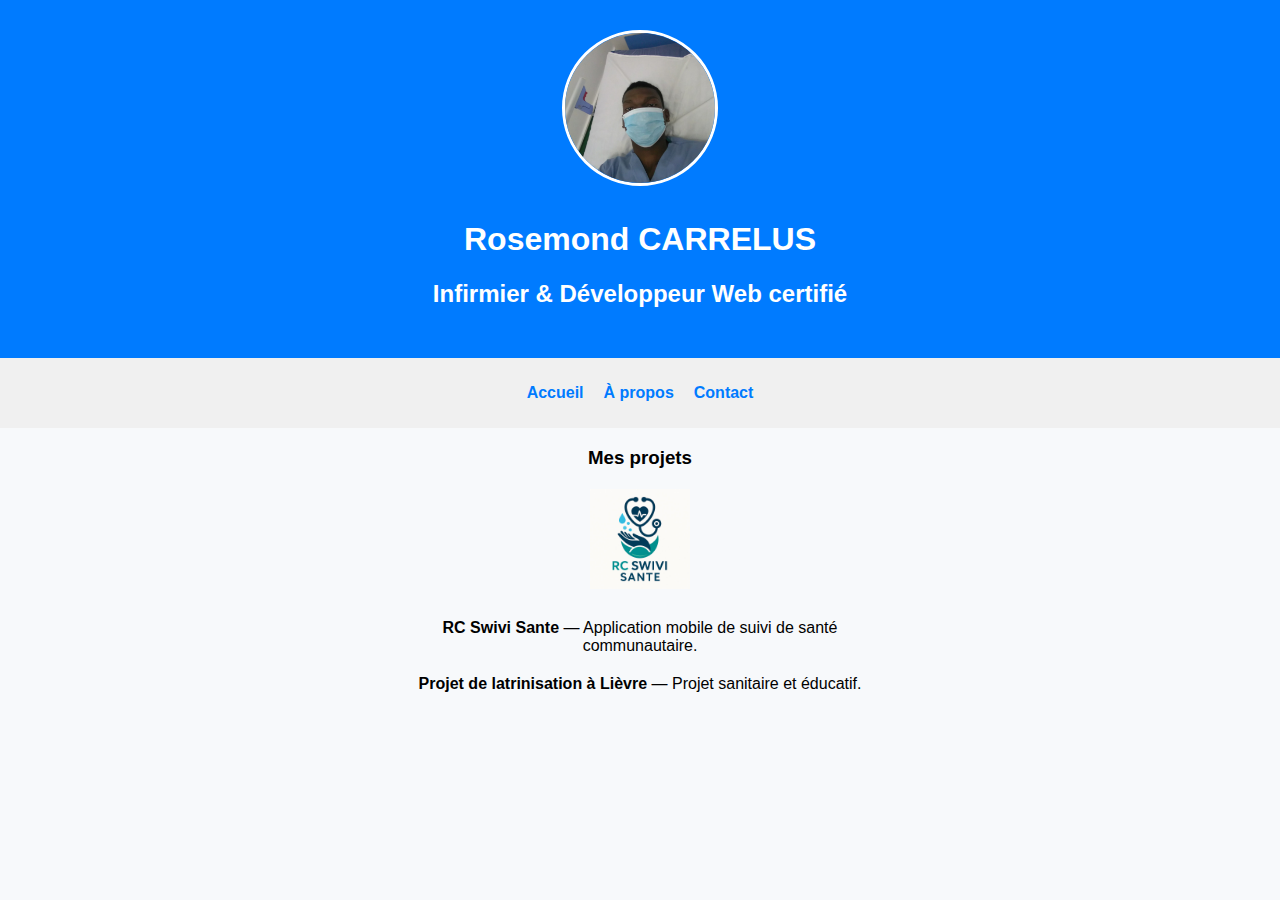
<file: index.html>
<!DOCTYPE html>
<html lang="fr">
<head>
  <meta charset="UTF-8">
  <title>Accueil - Rosemond CARRELUS</title>
  <link rel="stylesheet" href="style.css">
</head>
<body>
<header class="hero">
  <img src="profile.jpg" class="profile-img" alt="Photo de Rosemond">
  <h1>Rosemond CARRELUS</h1>
  <h2>Infirmier & Développeur Web certifié</h2>
</header>

<div id="menu-placeholder"></div>
<script>
  fetch("menu.html")
    .then(res => res.text())
    .then(data => {
      document.getElementById("menu-placeholder").innerHTML = data;
    });
</script>

<section id="projects">
  <h3>Mes projets</h3>
  <div class="project">
    <img src="logo_rc_swivi_sante.png" alt="Logo RC" class="logo-img">
    <p><strong>RC Swivi Sante</strong> — Application mobile de suivi de santé communautaire.</p>
  </div>
  <div class="project">
    <p><strong>Projet de latrinisation à Lièvre</strong> — Projet sanitaire et éducatif.</p>
  </div>
</section>
</body>
</html>
</file>
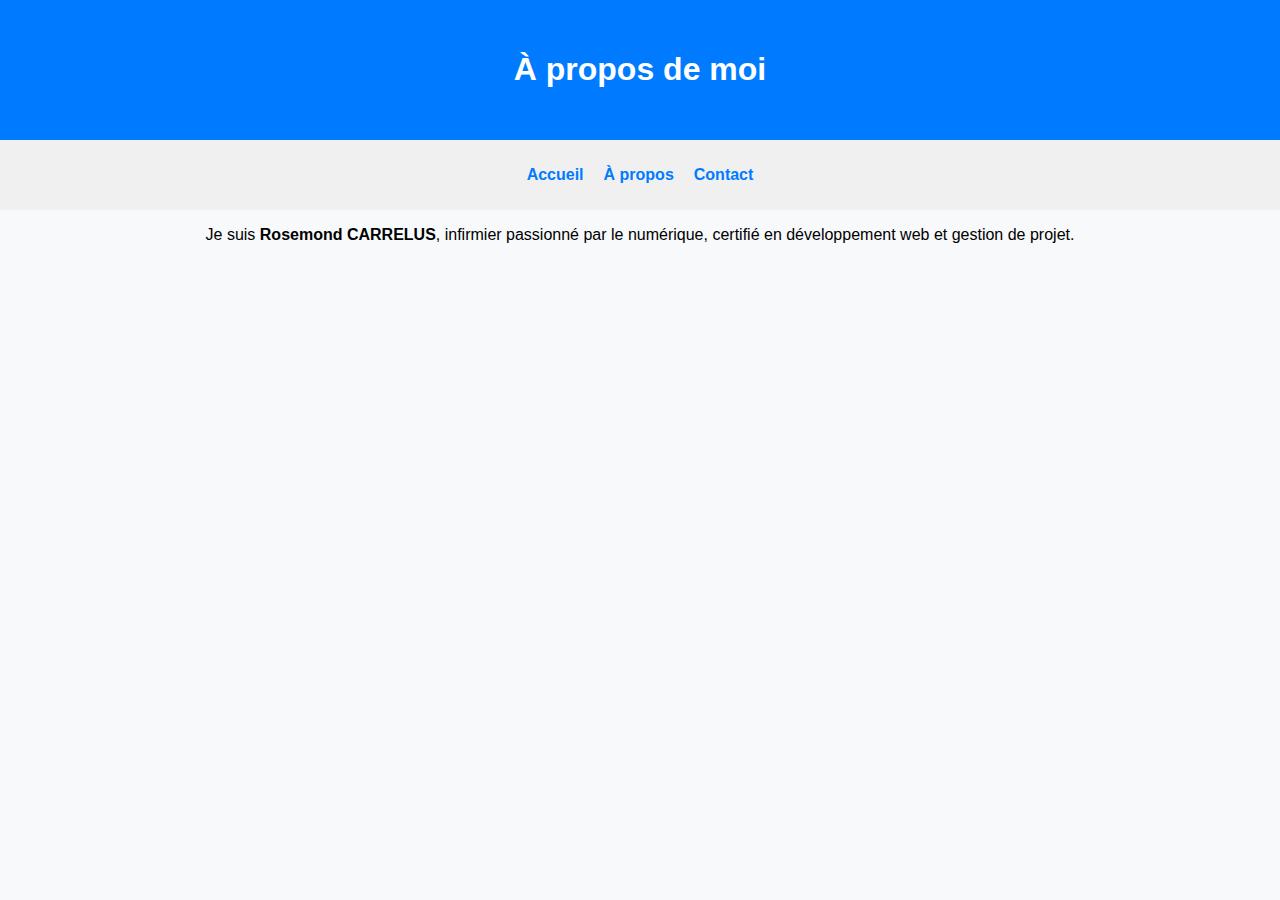
<file: apropos.html>
<!DOCTYPE html>
<html lang="fr">
<head>
  <meta charset="UTF-8">
  <title>À propos - Rosemond CARRELUS</title>
  <link rel="stylesheet" href="style.css">
</head>
<body>
<header class="hero">
  <h1>À propos de moi</h1>
</header>

<div id="menu-placeholder"></div>
<script>
  fetch("menu.html")
    .then(res => res.text())
    .then(data => {
      document.getElementById("menu-placeholder").innerHTML = data;
    });
</script>

<section class="about">
  <p>Je suis <strong>Rosemond CARRELUS</strong>, infirmier passionné par le numérique, certifié en développement web et gestion de projet.</p>
</section>
</body>
</html>
</file>
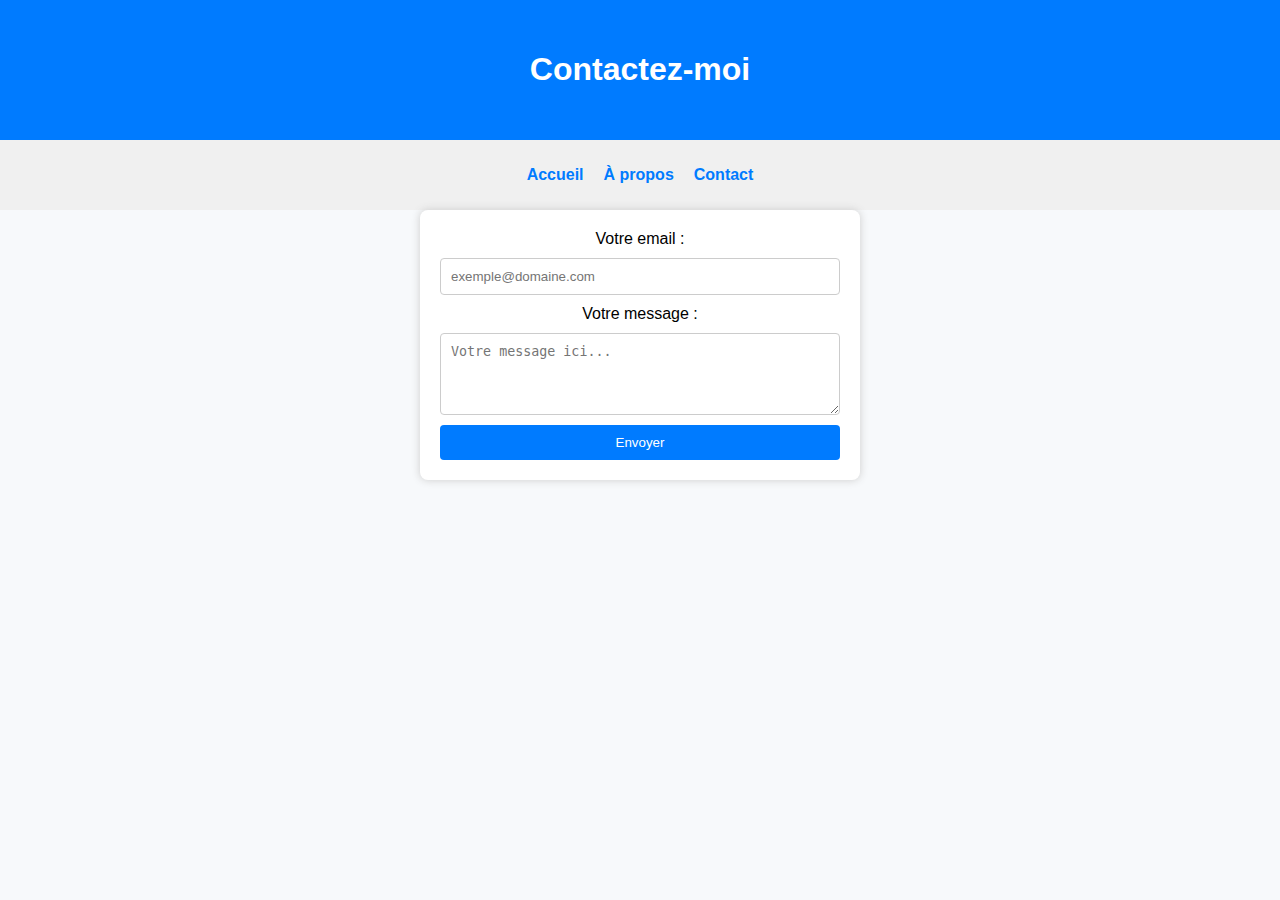
<file: contact.html>
<!DOCTYPE html>
<html lang="fr">
<head>
  <meta charset="UTF-8">
  <title>Contact - Rosemond CARRELUS</title>
  <link rel="stylesheet" href="style.css">
</head>
<body>
<header class="hero">
  <h1>Contactez-moi</h1>
</header>

<div id="menu-placeholder"></div>
<script>
  fetch("menu.html")
    .then(res => res.text())
    .then(data => {
      document.getElementById("menu-placeholder").innerHTML = data;
    });
</script>

<section class="contact">
  <form onsubmit="handleSubmit(event)">
    <label for="email">Votre email :</label>
    <input type="email" id="email" placeholder="exemple@domaine.com" required>
    <label for="message">Votre message :</label>
    <textarea id="message" rows="4" placeholder="Votre message ici..." required></textarea>
    <button type="submit">Envoyer</button>
  </form>
</section>
<script src="script.js"></script>
</body>
</html>
</file>
<file: style.css>
body { font-family: Arial, sans-serif; margin: 0; padding: 0; text-align: center; background-color: #f7f9fb; }
.hero { background: #007BFF; color: white; padding: 30px 15px; }
.navbar { background-color: #f0f0f0; padding: 10px 0; }
.menu { list-style: none; padding: 0; display: flex; justify-content: center; gap: 20px; }
.menu li { display: inline; }
.menu a { text-decoration: none; color: #007BFF; font-weight: bold; }
.profile-img { width: 150px; height: 150px; border-radius: 50%; border: 3px solid white; object-fit: cover; margin-bottom: 10px; }
.btn { padding: 10px 20px; background: white; color: #007BFF; text-decoration: none; border-radius: 5px; }
.project { margin: 20px auto; max-width: 500px; }
.logo-img { width: 100px; margin-bottom: 10px; }
form { max-width: 400px; margin: auto; background: white; padding: 20px; border-radius: 8px; box-shadow: 0 0 8px #ccc; display: flex; flex-direction: column; gap: 10px; }
input, textarea { padding: 10px; border: 1px solid #ccc; border-radius: 4px; }
button { padding: 10px; background-color: #007BFF; color: white; border: none; border-radius: 4px; cursor: pointer; }
</file>
